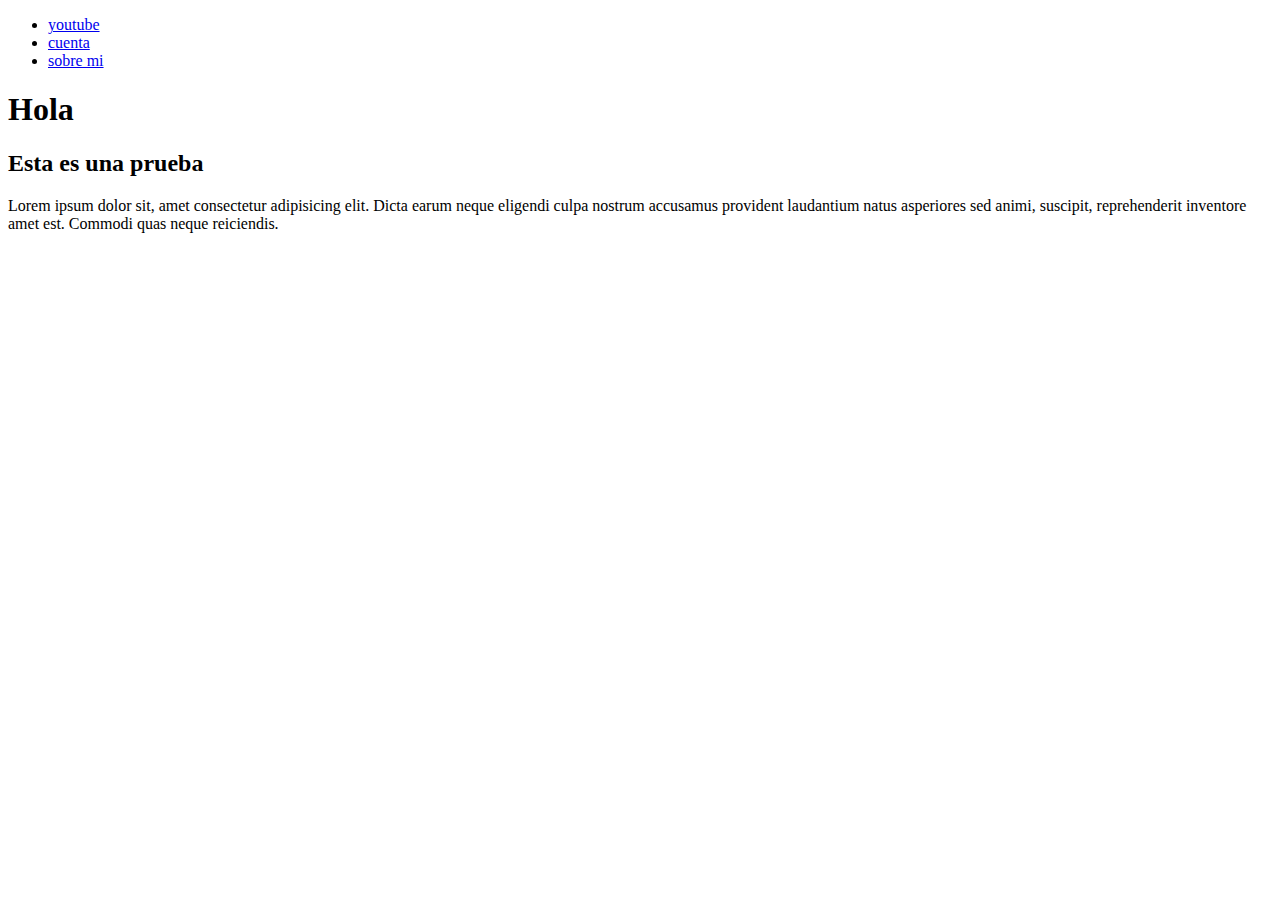
<file: Curso-de-hml-main/HTML/about.html>
<!DOCTYPE html>
<html lang="en">
<head>
    <meta charset="UTF-8">
    <meta name="viewport" content="width=device-width, initial-scale=1.0">
    <title>Document</title>
</head>
<body>
    <header>
        <nav>
            <ul>
                <li><a href="youtube.com">youtube</a></li>
                <li><a href="micuenta.html">cuenta</a></li>
                <li><a href="about.html">sobre mi</a></li>

            </ul>
        </nav>
    </header>

        <h1>Hola</h1>
        <h2>Esta es una prueba</h2>
        <p>Lorem ipsum dolor sit, amet consectetur adipisicing elit. Dicta earum neque eligendi culpa nostrum accusamus provident laudantium natus asperiores sed animi, suscipit, reprehenderit inventore amet est. Commodi quas neque reiciendis.</p>
        
</body>
</html>
</file>
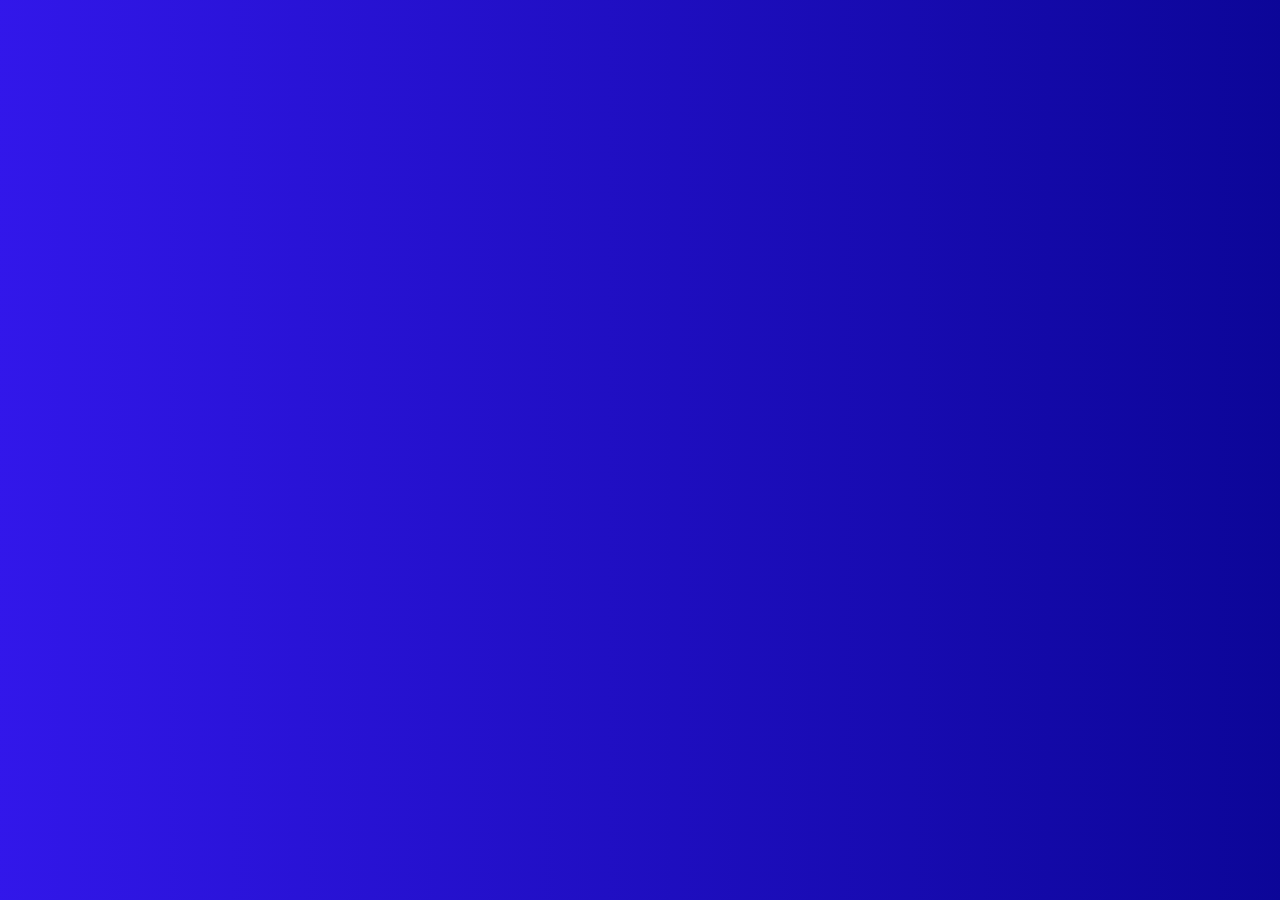
<file: Curso-de-hml-main/HTML/fondo.html>
<!DOCTYPE html>
<html lang="en">
<head>
    <meta charset="UTF-8">
    <meta name="viewport" content="width=device-width, initial-scale=1.0">
    <title>Document</title>
</head>
<body>
    
</body>
</html>
<style>
    body{
        background: linear-gradient( 45deg,#3217ea,#0c0698);
    }
</style>
</file>
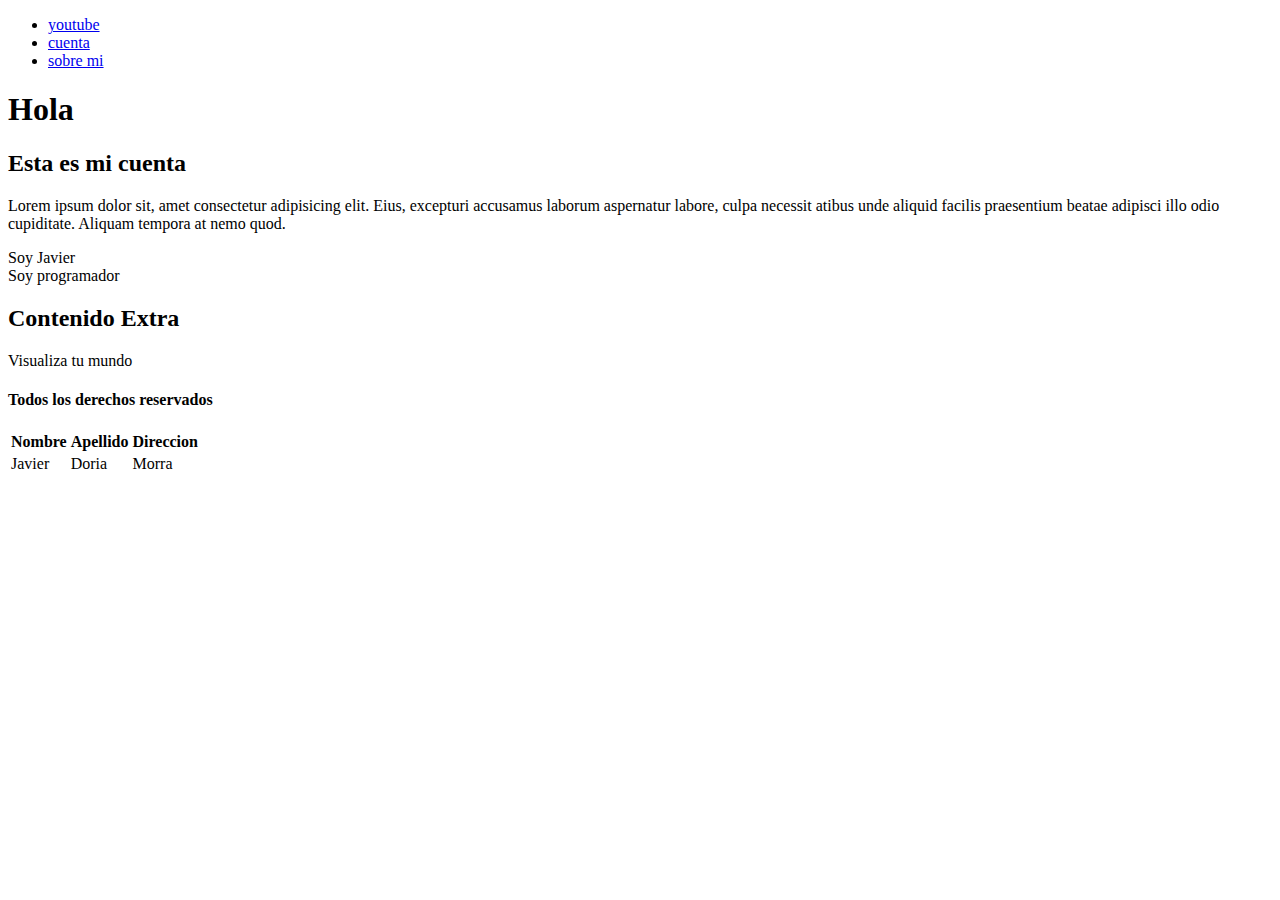
<file: Curso-de-hml-main/HTML/micuenta.html>
<!DOCTYPE html>
<html lang="en">
<head>
    <meta charset="UTF-8">
    <meta name="viewport" content="width=device-width, initial-scale=1.0">
    <title>Document</title>
</head>
<body>
    <header>
        <nav>
            <ul>
                <li><a href="youtube.com">youtube</a></li>
                <li><a href="micuenta.html">cuenta</a></li>
                <li><a href="about.html">sobre mi</a></li>

            </ul>
        </nav>
    </header>

       <article>
        <section>
            <h1>Hola</h1>
            <h2>Esta es mi cuenta</h2>
                <p>
                Lorem ipsum dolor sit, amet consectetur adipisicing elit. Eius, excepturi accusamus laborum aspernatur labore, culpa necessit
                atibus unde aliquid facilis praesentium beatae adipisci illo odio 
                cupiditate. Aliquam tempora at nemo quod.
                </p>
                    <p>
                Soy Javier <br>
                Soy programador
                    </p>
        </section>
       </article>

       <aside>
        <h2>Contenido Extra</h2>
        <p>Visualiza tu mundo</p>
       </aside>

       <footer>
        <h4>Todos los derechos reservados</h4>
       </footer>

       <table>
        <tr>
            <td><b>Nombre</b></td>
            <td><b>Apellido</b></td>
            <td><b>Direccion</b></td>
        </tr>
        <tr>
            <td>Javier</td>
            <td>Doria</td>
            <td>Morra</td>
        </tr>
       </table>
</body>
</html>
</file>
